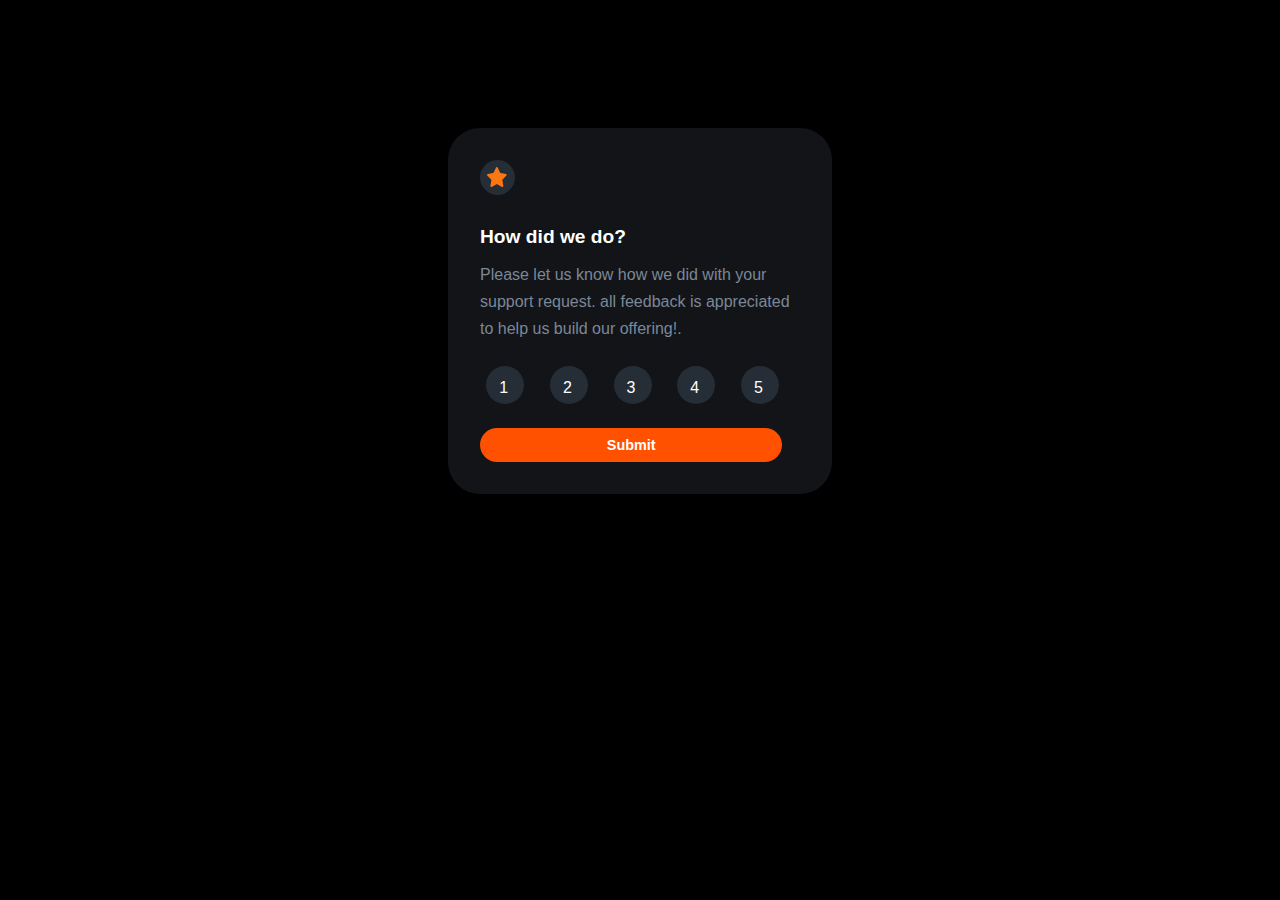
<file: interactive-rating/index.html>
<!DOCTYPE html>
<html lang="en">
<head>
    <meta charset="UTF-8">
    <meta http-equiv="X-UA-Compatible" content="IE=edge">
    <meta name="viewport" content="width=device-width, initial-scale=1.0">
    <title>interactive_rating</title>

    <!-- font links -->
    <!-- <link rel="stylesheet" href="https://fonts.google.com/specimen/Overpass"> -->
    <!-- <link rel="stylesheet" href="./assets/Roboto (1)/Roboto-Black.ttf"> -->
    <!-- <link rel="stylesheet" href="./fonts/Poppins/Poppins-Black.ttf"> -->
    <!-- <link rel="stylesheet" href="https://fonts.googleapis.com/css?family=Audiowide"> -->
    <link rel="stylesheet" href="https://fonts.google.com/specimen/Overpass">

    <!-- css link -->
    <link rel="stylesheet" href="./style.css"/>
</head>
<body>

    <!-- main start -->
    <main>
        
        <!-- main-section content start -->
        <div id="main_content">

            <!-- image_icon -->
            <div class="image">
                <img src="./images/icon-star.svg" alt="star icon">
            </div>
            <!-- image icon end -->

            <!-- main content -->
            <div class="main_content_sections">

                <!-- header and paragraph -->
                <div class="header_paragraph">
                    <h4>
                        How did we do?
                    </h4>
                    <p>
                        Please let us know how we did with your support request.
                        all feedback is appreciated to help us build our offering!.
                    </p>
                </div>
                <!-- header and paragraph end -->
                 
                <!-- form section start -->
                <form action="./thank.html">
                    <div id="rating">
                    <div class="rating one">
                        1
                    </div>

                    <div class="rating two">
                        2
                    </div>

                    <div class="rating three">
                        3
                    </div>

                    <div class="rating four">
                        4
                    </div>

                    <div class="rating five">
                       5
                    </div>
                    </div>

                    <!-- form button -->
                    <button id="button" type="button">Submit</button>

                </form>
                <!-- form section end -->

            </div>
            <!-- main content end -->

        </div>
        <!-- main section content end -->
        
    </main>
    <!-- main end -->
    <script src="./app.js"></script>
</body>
</html>
</file>
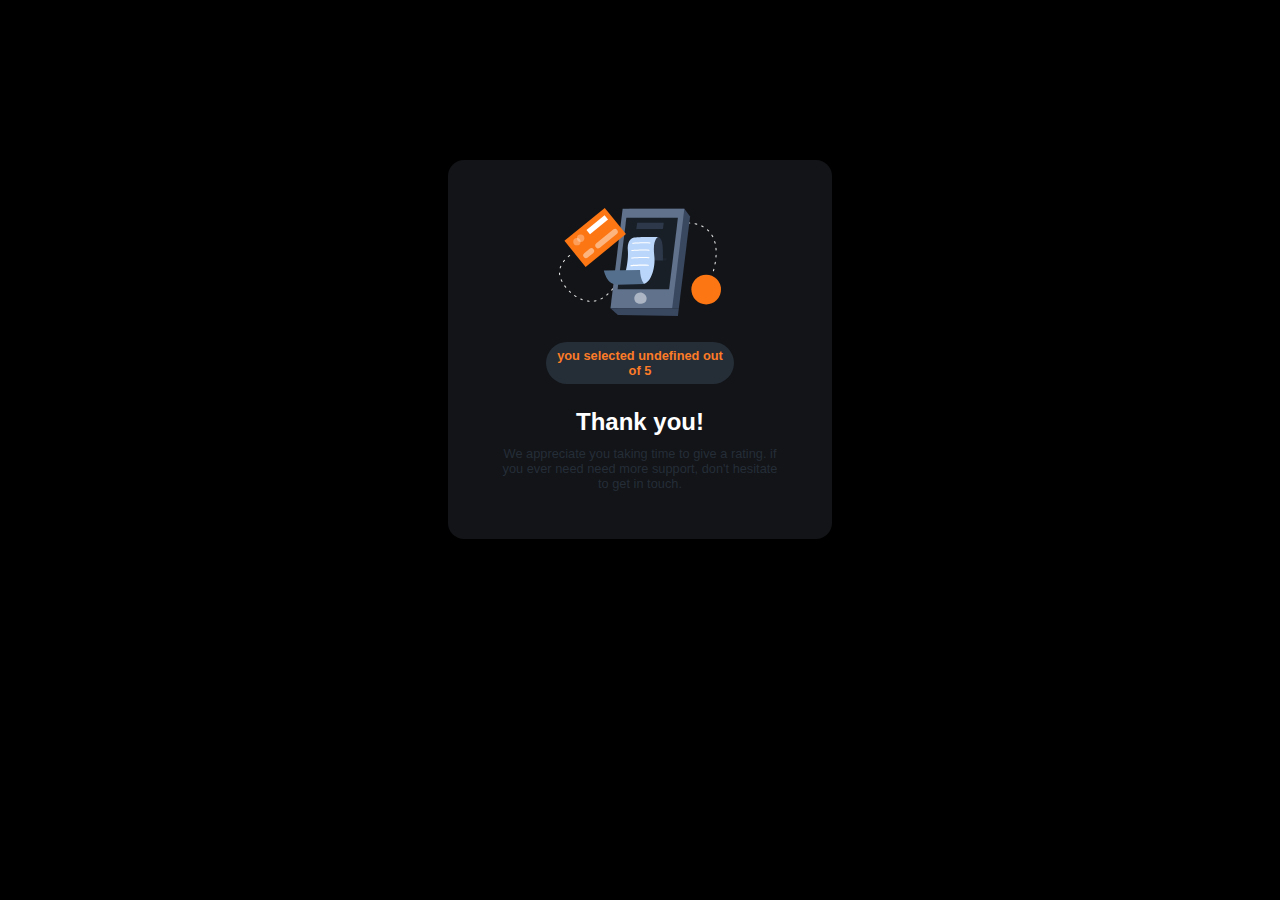
<file: interactive-rating/thank.html>
<!DOCTYPE html>
<html lang="en">
<head>
    <meta charset="UTF-8">
    <meta http-equiv="X-UA-Compatible" content="IE=edge">
    <meta name="viewport" content="width=device-width, initial-scale=1.0">
    <title>thank_page</title>
    <!-- font-link -->
    <link rel="stylesheet" href="https://fonts.google.com/specimen/Overpass"/>
    <!-- css link -->
    <link rel="stylesheet" href="./thank.css"/>
</head>
<body>

    <!-- main start -->
    <main>

            <!-- thank you section -->
            <div class="thank_you">
                <img src="./images/illustration-thank-you.svg" alt="thank you image" class="img">
                <div id="number_of_selection">
                    <h4 class="input_header"><span> you selected <number></number> out of 5</span></h4>
                </div>
                <div class="appreciation_text">
                    <h3 class="thank_you_header">Thank you!</h3>
                    <p class="appreciation_paragraph">
                        We appreciate you taking time to give a rating.
                        if you ever need need more support, don't hesitate to get in touch.
                    </p>
                </div>
            </div> 
    </main>
    <script src="./app.js"></script>
</body>
</html>

<script>
    const pool = window.location.search;
    const [_, value] = pool.split('=');
//   const value =  pool[pool.length-1];
    // console.log({ value });
    // console.log(pool)
    const number = document.querySelector('number');
    number.append(value)
</script>
</file>
<file: interactive-rating/style.css>
*{
    padding: 0;
    margin: 0;
    box-sizing: border-box;
    font-family: "Overpass", sans-serif;
}

body{
    background-color: black;
    position: relative;
}

main{
    max-width: 100%;
    color: hsl(0, 0%, 100%);
    background-color: hsl(216, 12%, 8%);
    width: 100%;
    margin: 0 auto;
    margin-top: 8em;
    border-radius: 2em;
    padding: 2em;
    max-height: auto;
}
@media(max-width: 1440px){
    main{
        max-width: 100%;
        width: 30%;
        height: 100%;
    }
    #rating{
        width: 100%;
        flex-wrap: wrap;
    }
}


#main_content{
    max-width: 100%;
    width: 100%;
}
.main_content_sections{
    position: relative;
    padding-right: .1em;
}
.image{
    background: hsl(213, 19%, 18%);
    width: 35px;
    height: 35px;
    padding: .45em;
    border-radius: 50%;
    max-width: 100%;
    margin-bottom: 1em;
}
img{
    max-width: 100%;
    width: 20px;
    height: 20px;
}

p, h4{
    padding-top: .7em;
    line-height: 20pt;
}
p{
    font-size: 1rem;
    font-weight: 400;
    color: hsl(216, 12%, 54%);
}
h4{
    padding-right: .7em;
    font-size: 1.2rem;
    font-weight: 600;
}
#rating{
    display: flex;
    justify-content: space-between;
    justify-content: space-around;
    align-items: center;
    padding-top: 1.5em;
    width: 100%;

}
.rating{
    background-color: hsl(213, 19%, 18%);
    padding: 1em;
    height: 38px;
    width: 38px;
    padding: .8em;
    margin-right: .8em;
    margin-bottom: 1.5em;
    border-radius: 50%;
    transition: 0.3s;
}
.rating:hover{
    transition: 0.35s;
    background-color: rgb(255, 81, 0);
    cursor: pointer;
    font-weight: bold;
    font-family: url('./fonts/Poppins/Poppins-Black.ttf');
}
button{
    margin-right: .9em;
    padding: .6em;
    width: 95%;
    max-width: 100%;
    border: none;
    border-radius: 30px;
    background-color: rgb(255, 81, 0);
    color: #fff;
    font-weight: bold;
    font-size: .9rem;
    transition: 0.3s;
}
button:hover{
    cursor: pointer;
    background: #fff;
    color: rgb(255, 81, 0);
    transition: 0.35s;
}

.active{
    color: #fff;
    background-color: rgb(0, 255, 128);
    transition: 0.35s;
}

@media (max-width: 375px) {
    main{
        color: hsl(0, 0%, 100%);
        background-color: hsl(216, 12%, 8%);
        width: 85%;
        margin: auto;
        margin-top: 40%;
        border-radius: 12px;
        padding: .8em;
    }
    p{
        font-family: "Overpass";
        font-size: .9rem;
        letter-spacing: 2px;
    }
    #rating{
        flex-wrap: wrap;
        max-width: 100%;
        width: 100%;
    }
    button:hover{
        cursor: pointer;
        background: #fff;
        color: rgb(255, 81, 0);
        transition: 0.35s;
    }
    .rating:hover{
        transition: 0.35s;
        background-color: rgb(255, 81, 0);
        cursor: pointer;
        font-weight: bold;
        font-family: url('./fonts/Poppins/Poppins-Black.ttf');
    }
}
</file>
<file: interactive-rating/thank.css>
*{
    padding: 0;
    margin: 0;
    box-sizing: border-box;
    font-family: "Overpass" , sans-serif;
}
body{
  background: black;
    /* width: 1440px; */
}
main{
    max-width: 1440px;
    margin: 0 auto;
    width: 30%;
    /* height: 320px; */
    background: hsl(216, 12%, 8%);
    border-radius: 1em;
    margin-top: 10em;
    padding: 3em;
}
img{
    max-width: 100%;
}
#number_of_selection{
    text-align: center;
    margin-top: 2em;
    font-size: .8rem;
    background: hsl(213, 19%, 18%);
    max-width: 100%;
    border-radius: 2em;
    padding: .5em;
    width: 65%;
}
.thank_you{
    display: flex;
    flex-direction: column;
    align-items: center;
    justify-content: space-between;
}
.appreciation_text{
    display: flex;
    flex-direction: column;
    align-items: center;
    justify-content: space-around;
    text-align: center;
    margin-top: 1.5em;
}
.appreciation_paragraph{
    font-size: .8rem;
    max-width: 100%;
    margin-top: .78em;
    color:  hsl(213, 19%, 18%);
    font-weight: 400;
}
.thank_you_header{
    font-size: 1.5rem;
    color: #fff;
    font-weight: 600;
}
span{
    color: rgb(252, 124, 39);
}
@media (max-width: 375px) {
    main{
        margin: 0 auto;
        width: 85%;
        margin-top: 5em;
    }
    #number_of_selection{
        width: 100%;
        padding: .5em;
        font-size: .8rem
    }
    .thank_you_header{
        font-size: 1.5rem;
        width: 100%;
    }
    .appreciation_paragraph{
        font-size: .8rem;
        width: 100%;
        padding: .1em;
    }
}
</file>
